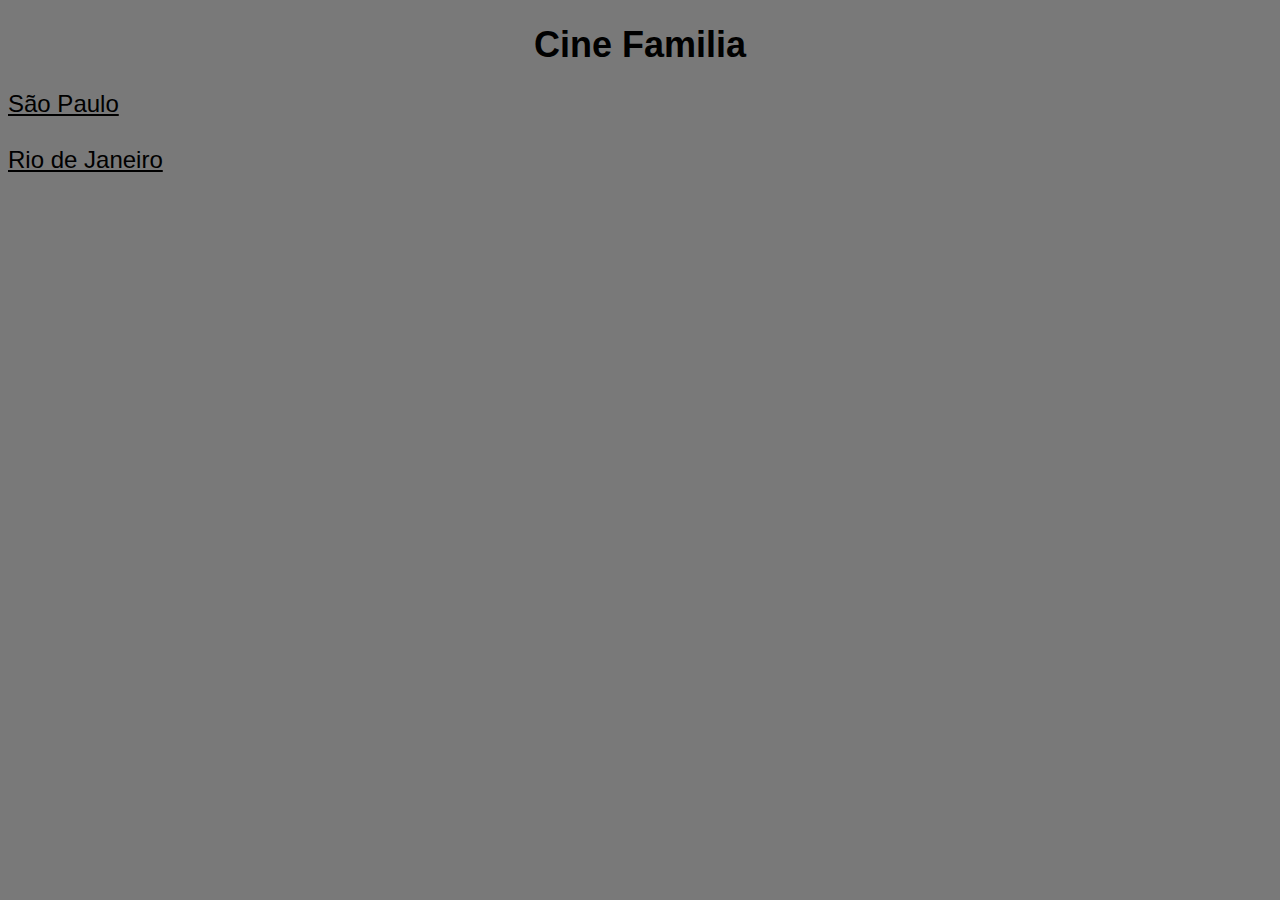
<file: index.html>
<!DOCTYPE html>
<html lang="pt-br">
<head>
    <meta charset="UTF-8">
    <meta name="viewport" content="width=device-width, initial-scale=1.0">
    <title>Cine Familia</title>
    <link rel="stylesheet" href="/CSS/cinema.css">
</head>

<body>

    <h1>Cine Familia</h1>


    <a href="sp.html">São Paulo</a>
    <br><br>
    <a href="rj.html">Rio de Janeiro</a>
    


</body>
</html>
</file>
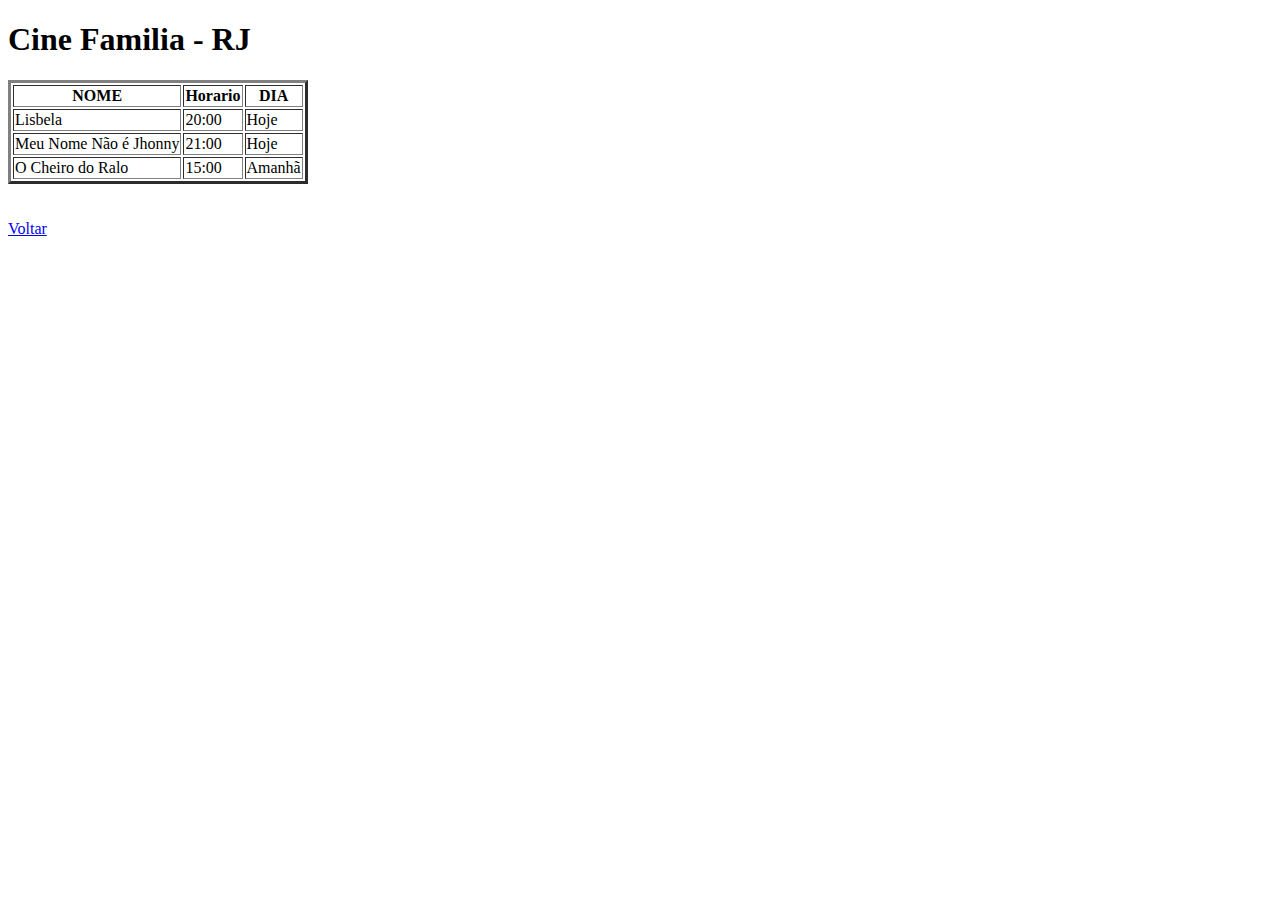
<file: rj.html>
<!DOCTYPE html>
<html lang="en">
<head>
    <meta charset="UTF-8">
    <meta name="viewport" content="width=device-width, initial-scale=1.0">
    <title>Rio de Janeiro</title>
</head>
<body>

    <h1>Cine Familia - RJ</h1>

<table border="3"> 

<tr>
    <th><strong>NOME</strong></th>
    <th><strong>Horario</strong></th>
    <th><strong>DIA</strong></th>
</tr>
<tr>
    <td>Lisbela</td>
    <td>20:00</td>
    <td>Hoje</td>
</tr>
<tr>
    <td>Meu Nome Não é Jhonny</td>
    <td>21:00</td>
    <td>Hoje</td>
</tr>
<tr>
    <td>O Cheiro do Ralo</td>
    <td>15:00</td>
    <td>Amanhã</td>
</tr>

</table>
<br><br>

<a href="index.html">Voltar</a>
</body>
</html>
</file>
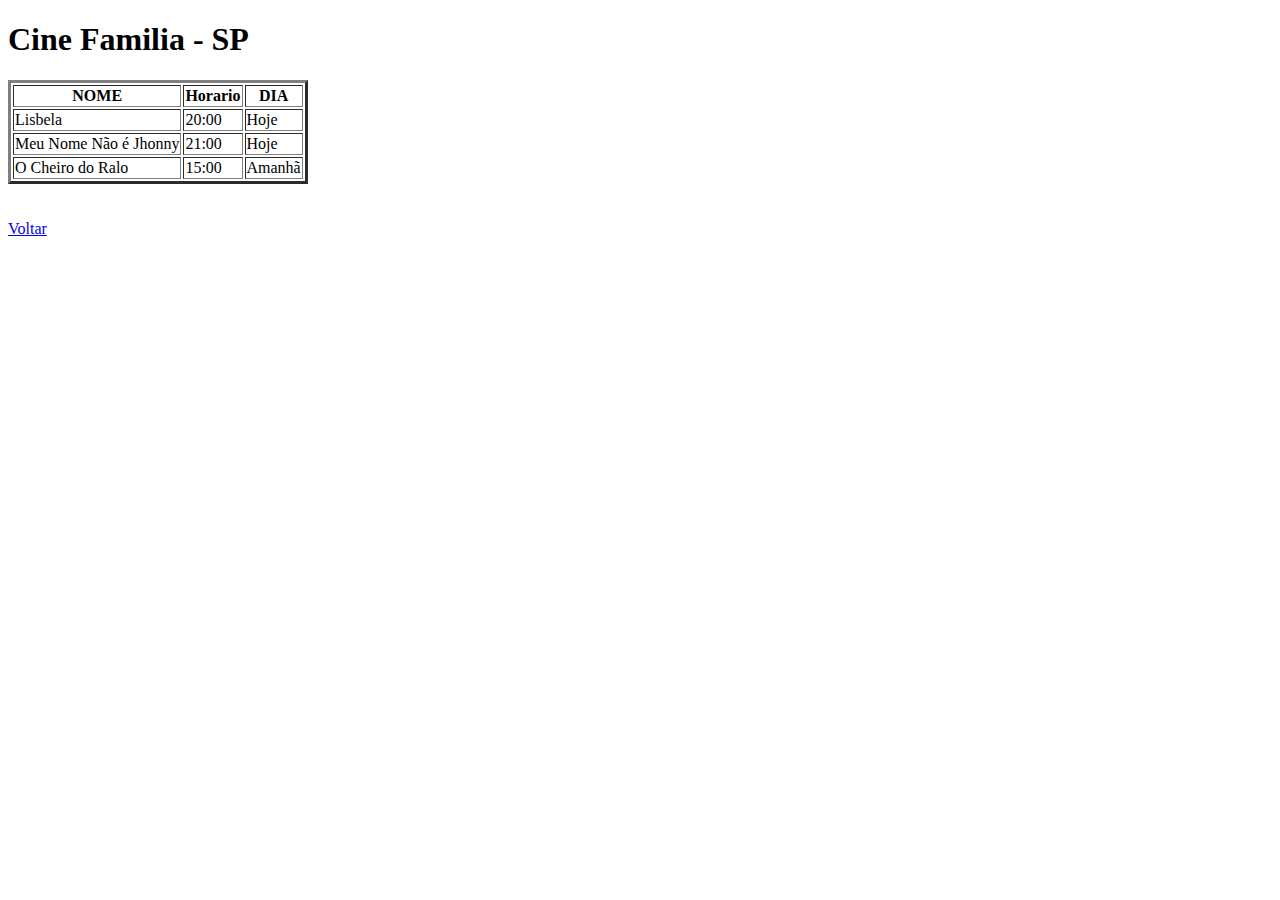
<file: sp.html>
<!DOCTYPE html>
<html lang="pt-br">
<head>
    <meta charset="UTF-8">
    <meta name="viewport" content="width=device-width, initial-scale=1.0">
    <title>São Paulo</title>
</head>
<body>
    
<h1>Cine Familia - SP</h1>

<table border="3"> 

    <tr>
        <th><strong>NOME</strong></th>
        <th><strong>Horario</strong></th>
        <th><strong>DIA</strong></th>
    </tr>
    <tr>
        <td>Lisbela</td>
        <td>20:00</td>
        <td>Hoje</td>
    </tr>
    <tr>
        <td>Meu Nome Não é Jhonny</td>
        <td>21:00</td>
        <td>Hoje</td>
    </tr>
    <tr>
        <td>O Cheiro do Ralo</td>
        <td>15:00</td>
        <td>Amanhã</td>
    </tr>
    
    </table>
    <br><br>

<a href="index.html">Voltar</a>
</body>
</html>
</file>
<file: CSS/cinema.css>
body{
        background-color: rgb(121, 121, 121);
        font: normal 18pt arial;
        color: rgb(0, 0, 0);
}

h1{
    text-align: center;
    font-size: 150%;
}

a {

color: rgb(0, 0, 0);

}
</file>
